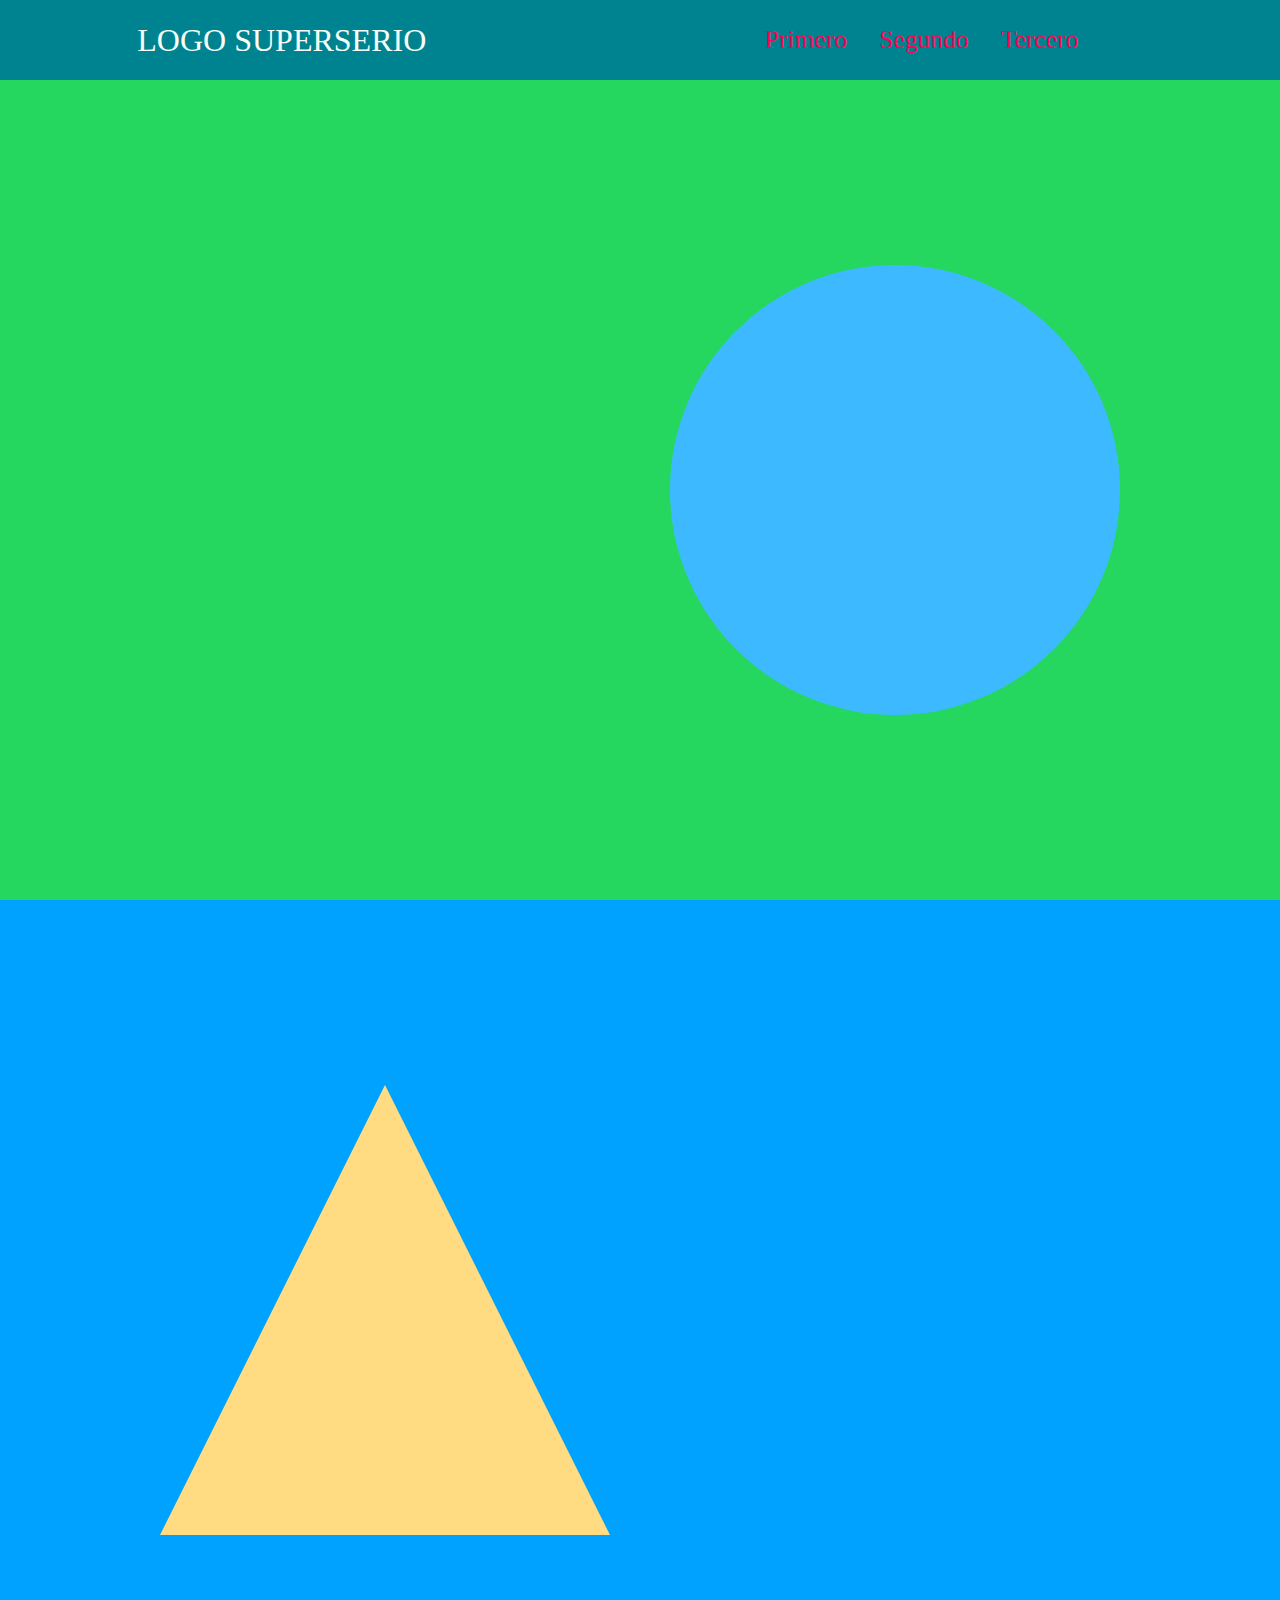
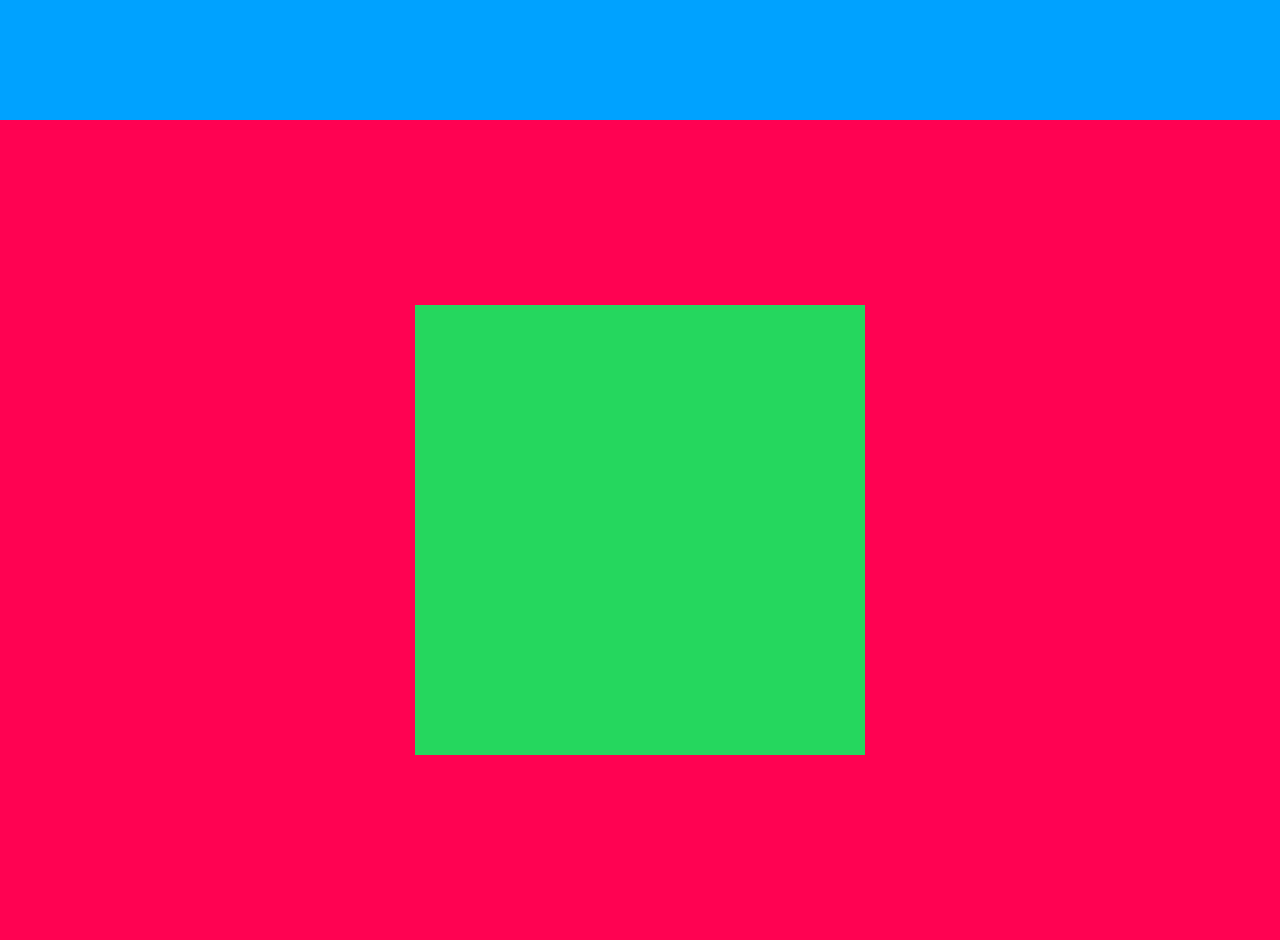
<file: scroll-suavizado/index.html>
<!DOCTYPE html>
<html lang="en">
<head>
  <meta charset="UTF-8">
  <meta name="viewport" content="width=device-width, initial-scale=1.0">
  <meta http-equiv="X-UA-Compatible" content="ie=edge">
  <link rel="stylesheet" href="estilos.css">
  <title>Scroll Suavizado</title>
</head>
<body>

  <header>
    <nav class="menu">
      <div class="logo">
        <a href="#">logo superserio</a>
      </div>
      <ul class="lista-links">
        <a href="#primero" class="link">Primero</a>
        <a href="#segundo" class="link">Segundo</a>
        <a href="#tercero" class="link">Tercero</a>
      </ul>
    </nav>
  </header>

  <section id="primero">
    <div class="circle"></div>
  </section>
  <section id="segundo">
    <div class="triangle"></div>
  </section>
  <section id="tercero">
    <div class="square"></div>
  </section>

  <script src="suavizado.js"></script>  
</body>
</html>
</file>
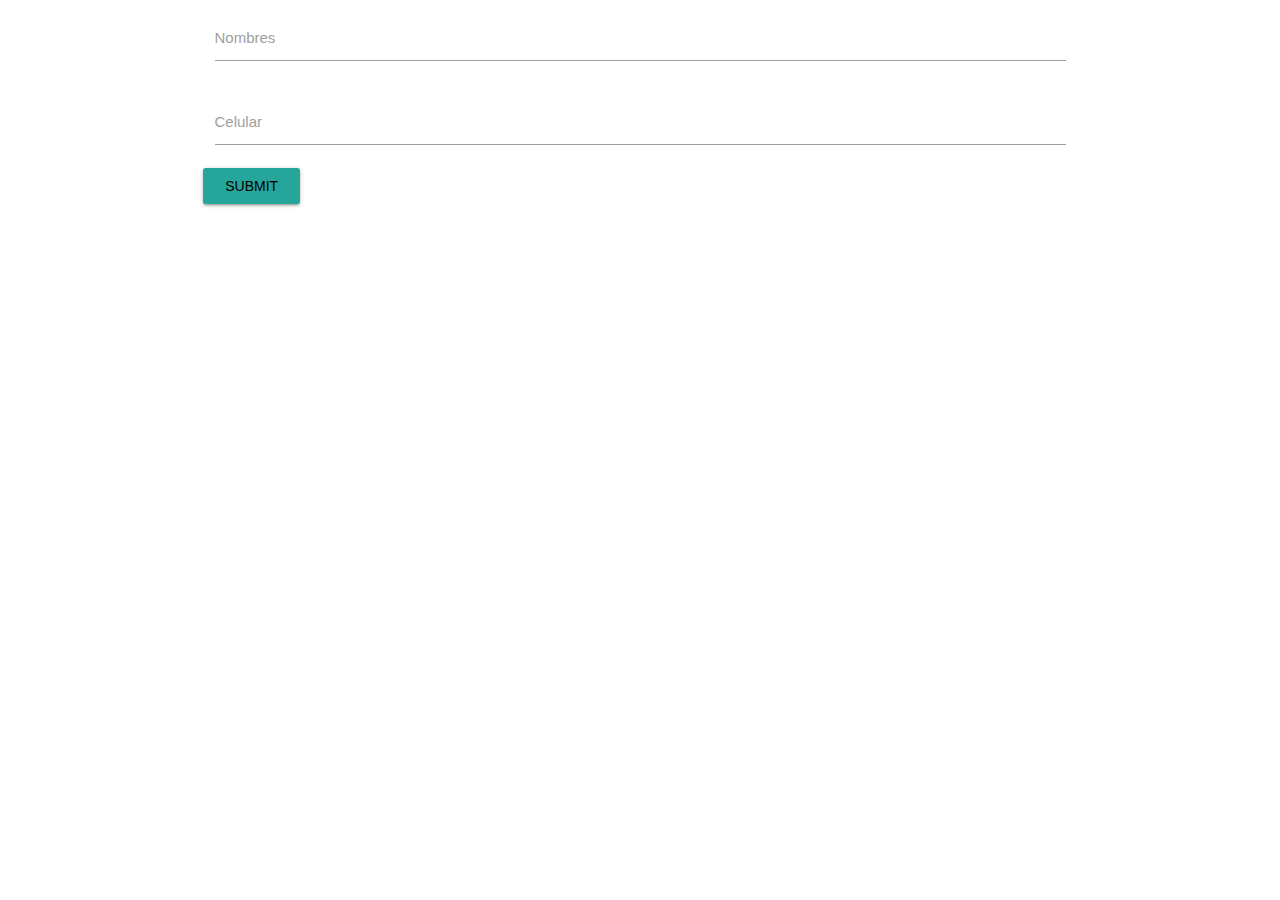
<file: validaciones/index.html>
<!DOCTYPE html>
<html lang="en">
<head>
  <meta charset="UTF-8">
  <meta name="viewport" content="width=device-width, initial-scale=1.0">
  <meta http-equiv="X-UA-Compatible" content="ie=edge">
  <title>Validaciones</title>
  <link rel="stylesheet" href="https://cdnjs.cloudflare.com/ajax/libs/materialize/1.0.0/css/materialize.min.css">

</head>
<body>

  <div class="container">
    <div class="row">
      <form action="." class="col s12">
        <div class="input-field col s12">
          <input id="nombres" type="text" class="validate">
          <label for="nombres">Nombres</label>
        </div>
        <div class="input-field col s12">
          <input id="celular" type="text" class="validate">
          <label for="celular">Celular</label>
        </div>
        <input type="submit" class="waves-effect waves-light btn">
      </form>
    </div>
  </div>

  <script src="https://cdnjs.cloudflare.com/ajax/libs/materialize/1.0.0/js/materialize.min.js"></script>
  <script src="validaciones.js"></script>
</body>
</html>
</file>
<file: scroll-suavizado/estilos.css>
* {
    margin: 0;
    padding: 0;
}

.menu {
    width: 100%;
    position: fixed;
    height: 80px;
    top: 0;
    display: flex;
    background-color: rgba(0, 131, 145, 1);
    align-content: center;
    justify-content: center;
}

.logo {
    margin: auto;
    max-width: 30%;
    font-size: 2rem;
    text-transform: uppercase;
}

.logo a {
    text-decoration: none;
    color: #F8FFF8;
}

.lista-links {
    margin: auto;
    font-size: 1.6rem;
    max-width: 50%;
    padding: 0em 2em;
}

.lista-links a {
    text-decoration: none;
    color: #FF0252;
    padding: 0.5em;
}

.lista-links a:hover {
    text-shadow: 0px 0px 4px rgba(255, 117, 0, 1);
}

#primero {
    height: calc(100vh - 80px);
    margin-top: 80px;
    background-color: #25D75E;
    display: flex;
    justify-content: flex-end;
}

.circle {
    width: 50vh;
    height: 50vh;
    background: #3DBAFF;
    border-radius: 50%;
    margin: auto 10em;
}

#segundo {
    height: calc(100vh - 80px);
    background-color: #00A2FF;
    display: flex;
    justify-content: flex-start;
}

.triangle {
    width: 0;
    height: 0;
    border-left: 25vh solid transparent;
    border-right: 25vh solid transparent;
    border-bottom: 50vh solid #FFDC82;
    margin: auto 10em;
}

#tercero {
    height: calc(100vh - 80px);
    background-color: #FF0252;
    display: flex;
}

.square {
    width: 50vh;
    height: 50vh;
    background: #25D75E;
    margin: auto;
}
</file>
